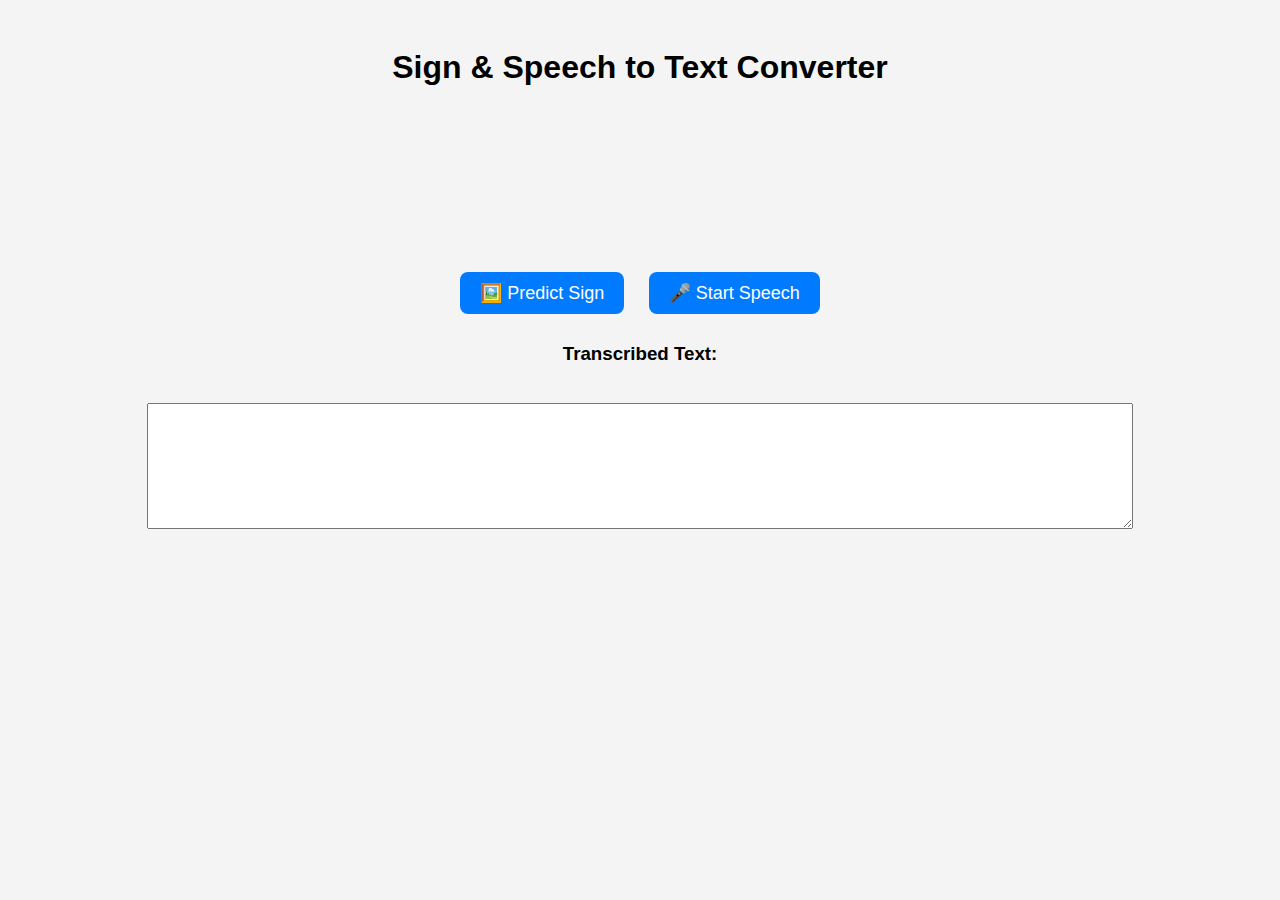
<file: frontend.html>
<!DOCTYPE html>
<html lang="en">
<head>
  <meta charset="UTF-8" />
  <meta name="viewport" content="width=device-width, initial-scale=1.0"/>
  <title>Sign & Speech to Text</title>
  <style>
    body {
      font-family: Arial, sans-serif;
      text-align: center;
      padding: 20px;
      background: #f4f4f4;
    }
    video {
      width: 400px;
      border-radius: 10px;
    }
    button {
      font-size: 18px;
      margin: 10px;
      padding: 10px 20px;
      border: none;
      border-radius: 8px;
      background-color: #007bff;
      color: white;
      cursor: pointer;
    }
    button:hover {
      background-color: #0056b3;
    }
    textarea {
      width: 80%;
      height: 120px;
      margin-top: 20px;
      font-size: 16px;
    }
  </style>
</head>
<body>
  <h1>Sign & Speech to Text Converter</h1>

  <!-- Webcam preview -->
  <video id="video" autoplay playsinline></video><br>

  <!-- Capture sign image -->
  <button onclick="captureImage()">🖼️ Predict Sign</button>

  <!-- Start transcription -->
  <button onclick="startSpeech()">🎤 Start Speech</button>

  <!-- Result -->
  <h3>Transcribed Text:</h3>
  <textarea id="output" readonly></textarea>

  <script>
    // Set up webcam stream
    const video = document.getElementById("video");
    navigator.mediaDevices.getUserMedia({ video: true }).then((stream) => {
      video.srcObject = stream;
    });

    function captureImage() {
      const canvas = document.createElement("canvas");
      canvas.width = video.videoWidth;
      canvas.height = video.videoHeight;
      const ctx = canvas.getContext("2d");
      ctx.drawImage(video, 0, 0, canvas.width, canvas.height);
      canvas.toBlob((blob) => {
        const formData = new FormData();
        formData.append("image", blob, "frame.jpg");

        fetch("/predict_sign", {
          method: "POST",
          body: formData
        })
        .then(res => res.json())
        .then(data => {
          document.getElementById("output").value += data.prediction + " ";
        });
      }, "image/jpeg");
    }

    function startSpeech() {
      fetch("/transcribe_speech")
        .then(res => res.json())
        .then(data => {
          document.getElementById("output").value += data.transcription + " ";
        });
    }
  </script>
</body>
</html>
</file>
